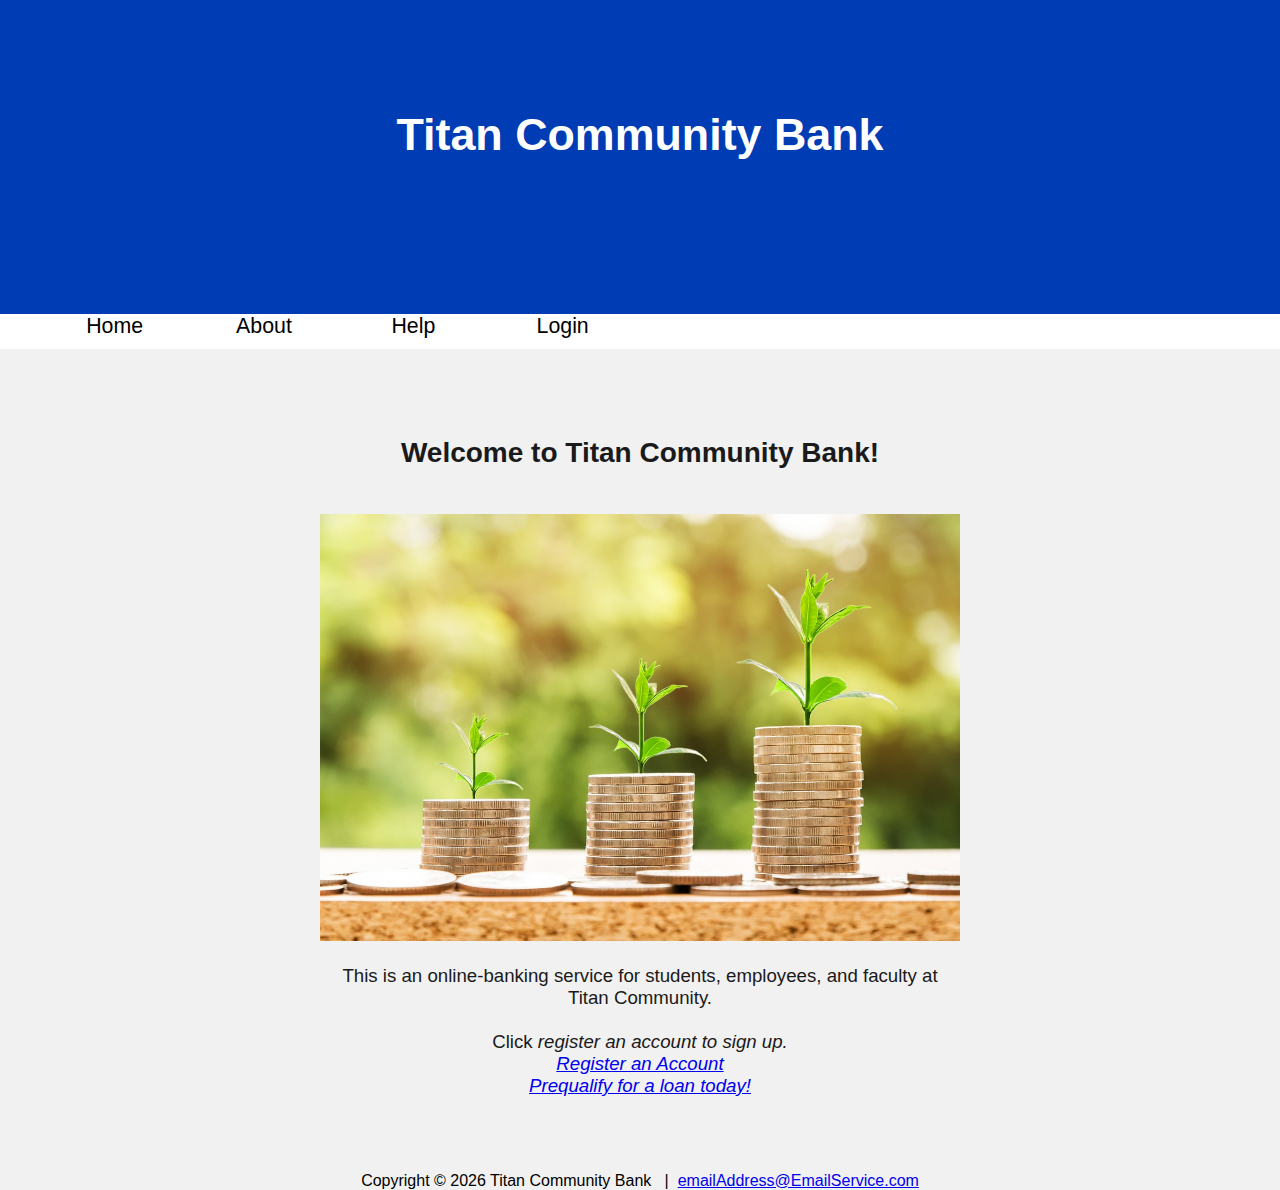
<file: index.html>
<!DOCTYPE html>
<html lang="en">
<head>
<meta name="viewport"
content="width=device-width, initial-scale=1.0">
<link rel="stylesheet" href="css/TitanCommunityBank.css">
<title>Titan Community Bank</title>
<meta charset="utf-8">
</head>
<body>
<header>
<h1>Titan Community Bank</h1>
</header>
<nav>
   <ul>
     <li><a href="index.html" class="navButtons">Home</a></li>
     <li><a href="about.html" class="navButtons">About</a></li>
     <li><a href="help.html" class="navButtons">Help</a></li>
     <li><a href="login.html" class="navButtons">Login</a></li>
   </ul>	
</nav>
<main>
  <div id="bankWelcome">
    <script src="js/rotator.js" async></script><br>
      <h2>Welcome to Titan Community Bank!</h2><br>
        <section aria-label="Money growing banner ads">
         <div id="ad-container"></div><br>
        </section>
        <p>
          This is an online-banking service for students, employees, and faculty at Titan Community.<br><br>
          Click <i>register an account<i> to sign up.<br>
          <a href="register_account.html">Register an Account</a><br>
          <a href="loan_application.html">Prequalify for a loan today!</a><br>
        </p>
  </div><br>
</main>
<script src="js/updateYear.js"></script>
<br><br>
<footer>
</footer>
</body>
</html>
</file>
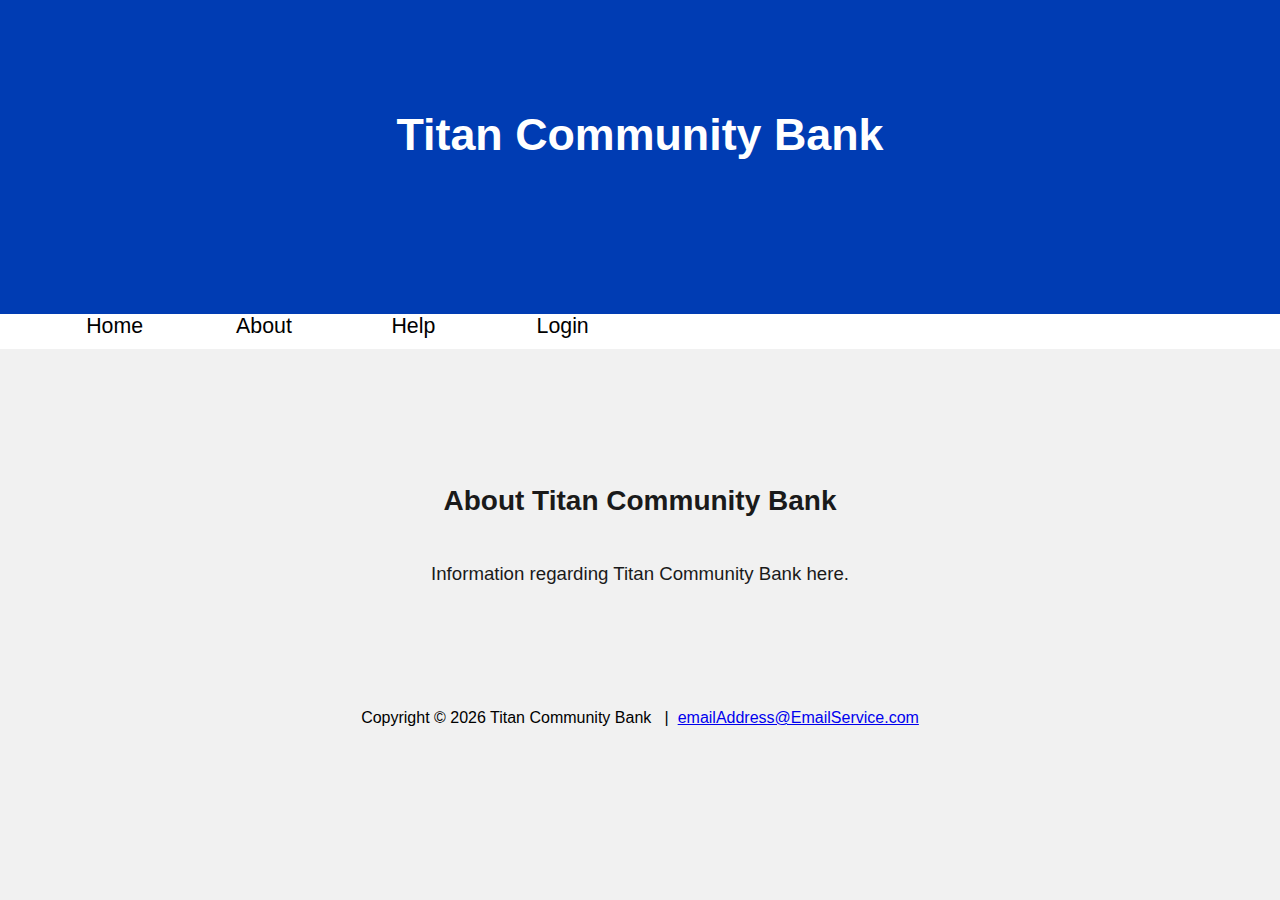
<file: about.html>
<!DOCTYPE html>
<html lang="en">
<head>
<meta name="viewport"
content="width=device-width, initial-scale=1.0">
<link rel="stylesheet" href="css/TitanCommunityBank.css">
<title>Titan Community Bank</title>
<meta charset="utf-8">
</head>
<body>
<header>
<h1>Titan Community Bank</h1>
</header>
<nav>
   <ul>
     <li><a href="index.html">Home</a></li>
     <li><a href="about.html">About</a></li>
     <li><a href="help.html">Help</a></li>
     <li><a href="login.html">Login</a></li>
   </ul>	
</nav>
<main>
  <div id="about">
    <h2>About Titan Community Bank</h2><br>
    Information regarding Titan Community Bank here.
  </div>
</main>
<script src="js/updateYear.js"></script>
<br><br>
<footer>
</footer>
</body>
</html>
</file>
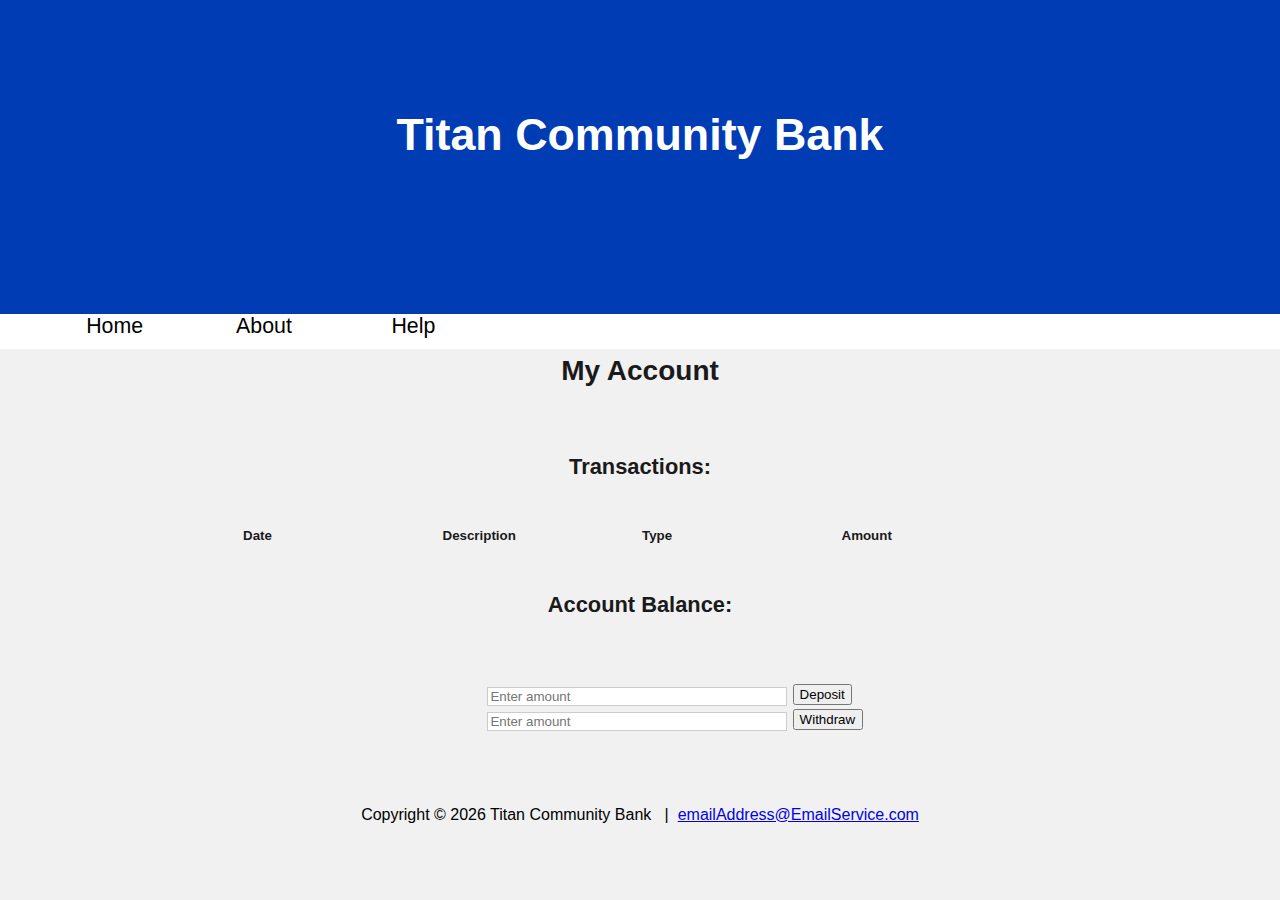
<file: accounts.html>
<!DOCTYPE html>
<html lang="en">
<head>
<meta name="viewport"
content="width=device-width, initial-scale=1.0">
<link rel="stylesheet" href="css/TitanCommunityBank.css">
<title>Titan Community Bank: Accounts</title>
<meta charset="utf-8">
</head>
<body>
<header>
<h1>Titan Community Bank</h1>
</header>
<nav>
   <ul>
     <li><a href="index.html">Home</a></li>
     <li><a href="about.html">About</a></li>
     <li><a href="help.html">Help</a></li>
   </ul>	
</nav>
    <h2>My Account</h2><br>
               
      <main>
		<h3>Transactions:</h3><br>
		<table id="userTransactions"> 
            <tr>
              <th class="dataCell">Date</th>
              <th class="dataCell">Description</th>
              <th class="dataCell">Type</th>
              <th class="dataCell">Amount</th>
            </tr>
            </table><br>
            <div id="accountBalance">
               <h3>Account Balance:</h3><br>
             <span id="userBalance"> </span>
            </div><br>
            <div id="userInputs">
               <input type="text" title="deposit" id="depositAmount" placeholder="Enter amount" required>&nbsp;
                 <button type="button" id="depositButton">Deposit</button>
               <input type="text" title="withdraw" id="withdrawAmount" placeholder="Enter amount" required>&nbsp;
                 <button type="button" id="withdrawButton">Withdraw</button>
            </div>
     
   <script src="js/transactions.js" async></script>
   <script src="js/updateYear.js"></script>
</main><br>
<footer>
</footer>
</body>
</html>
</file>
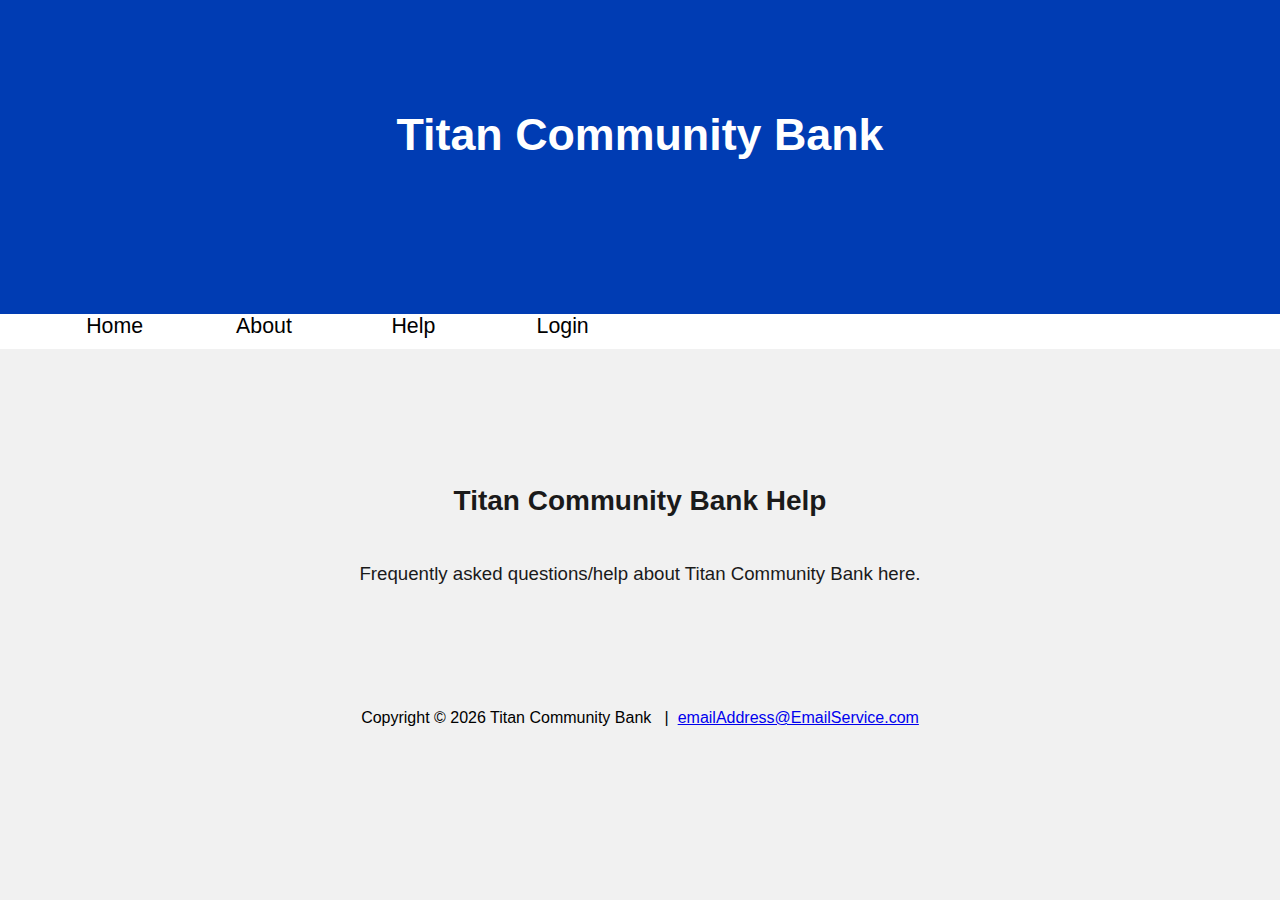
<file: help.html>
<!DOCTYPE html>
<html lang="en">
<head>
<meta name="viewport"
content="width=device-width, initial-scale=1.0">
<link rel="stylesheet" href="css/TitanCommunityBank.css">
<title>Titan Community Bank</title>
<meta charset="utf-8">
</head>
<body>
<header>
<h1>Titan Community Bank</h1>
</header>
<nav>
   <ul>
     <li><a href="index.html">Home</a></li>
     <li><a href="about.html">About</a></li>
     <li><a href="help.html">Help</a></li>
     <li><a href="login.html">Login</a></li>
   </ul>	
</nav>
<main>
  <div id="help">
    <h2>Titan Community Bank Help</h2><br>
    Frequently asked questions/help about Titan Community Bank here.
  </div>
</main>
<script src="js/updateYear.js"></script>
<br><br>
<footer>
</footer>
</body>
</html>
</file>
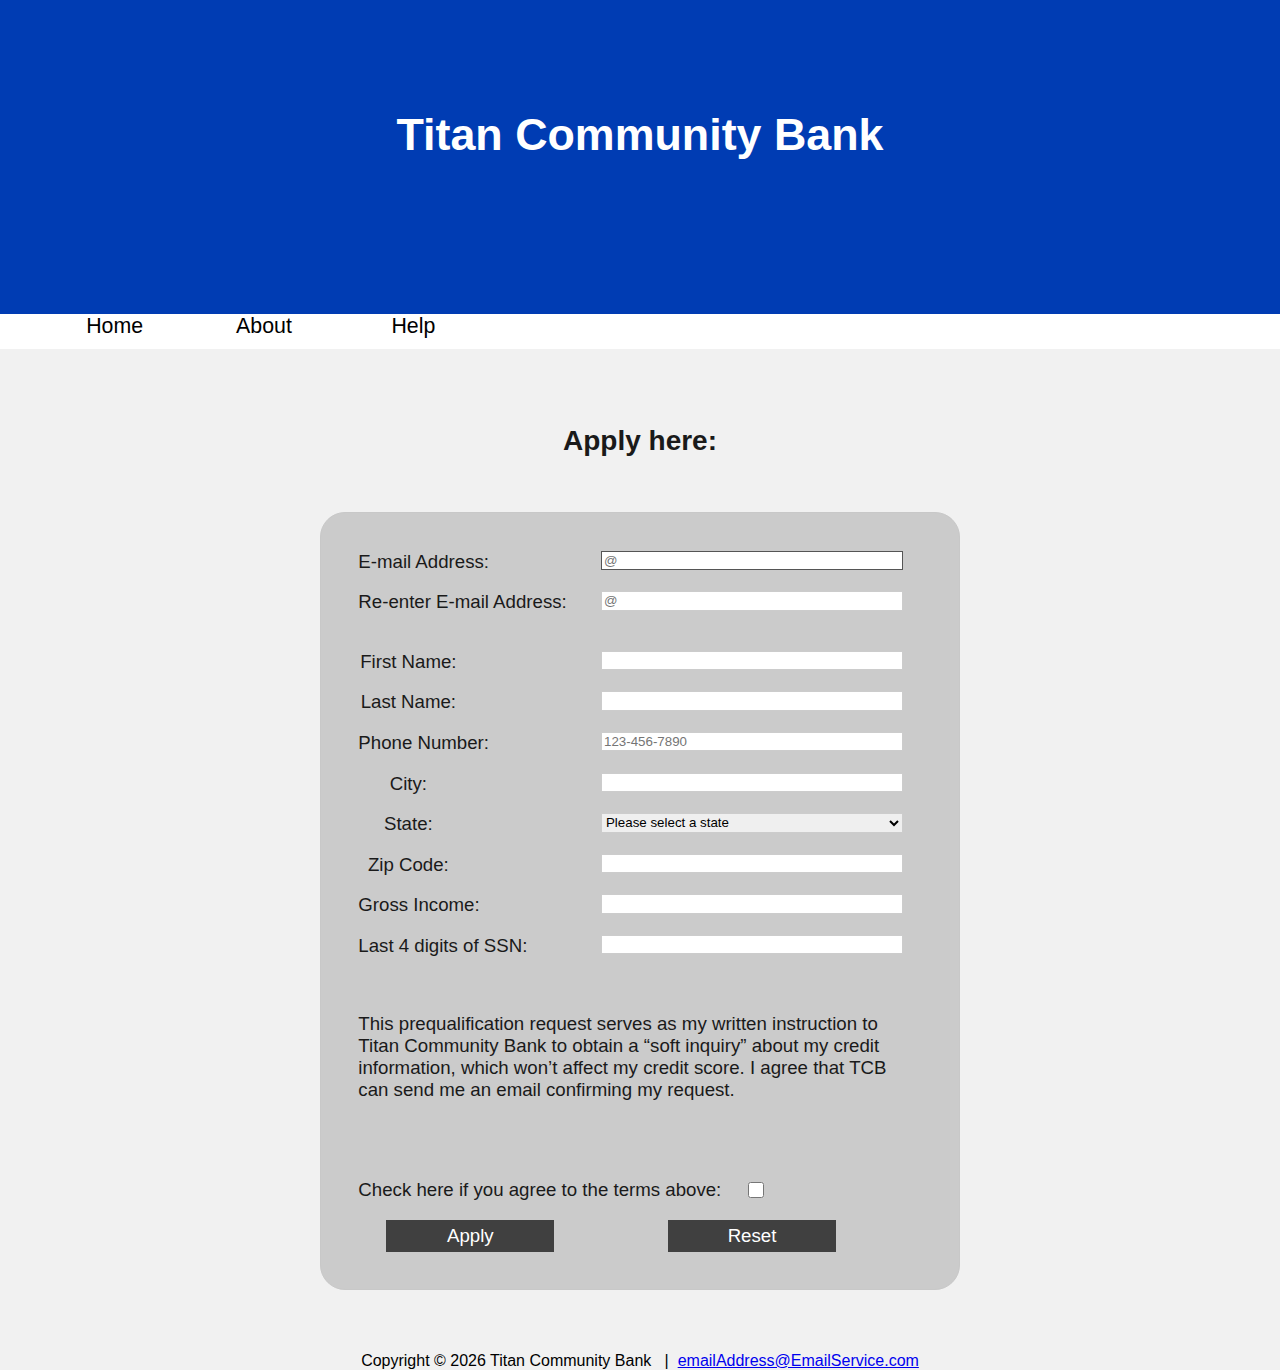
<file: loan_application.html>
<!DOCTYPE html>
<html lang="en">
<head>
<meta name="viewport"
content="width=device-width, initial-scale=1.0">
<link rel="stylesheet" href="css/TitanCommunityBank.css">
<title>Titan Community Bank: Loan Application</title>
<meta charset="utf-8">
</head>
<body>
  <header>
    <h1>Titan Community Bank</h1>
  </header>
<nav>
   <ul>
     <li><a href="index.html">Home</a></li>
     <li><a href="about.html">About</a></li>
     <li><a href="help.html">Help</a></li>
   </ul>	
</nav>

<main>
  <script src="js/prequalify.js"></script>
    <h2 id="applicationFormH2">Apply here:</h2><br>
         <form method="post" name="applicationForm" action="loan_application.html" id="applicationForm">
           <label for="emailAddress">E-mail Address:</label>
             <input type="email" name="emailAddress" id="emailAddress" placeholder="@" required aria-required="true">
             <span></span>
           <label for="confirmEmail">Re-enter E-mail Address:</label>
             <input type="email" name="confirmEmail" id="confirmEmail" placeholder="@" required aria-required="true">
             <span> </span><span id="confirmEmailError"></span>
           <label for="firstName">First Name:</label>
             <input type="text" name="firstName" id="firstName" required aria-required="true">
             <span> </span>
           <label for="lastName">Last Name:</label>
             <input type="text" name="lastName" id="lastName" required aria-required="true">
             <span> </span>
           <label for="phoneNumber">Phone Number:</label>
             <input type="tel" name="phoneNumber" id="phoneNumber" placeholder="123-456-7890" required aria-required="true">
           <label for="city">City:</label> 
             <input type="text" name="city" id="city" required aria-required="true">
             <span> </span>
           <label for="state">State:</label>
             <select name="stateList" id="state" required aria-required="true">
                 <option value="Please select a state.">Please select a state</option>
                 <option value="AL">AL</option>
                 <option value="AK">AK</option>
                 <option value="AZ">AZ</option>
                 <option value="AR">AR</option>
                 <option value="CA">CA</option>
                 <option value="CO">CO</option>
                 <option value="CT">CT</option>
                 <option value="DE">DE</option>
                 <option value="DC">DC</option>
                 <option value="FL">FL</option>
                 <option value="GA">GA</option>
                 <option value="HI">HI</option>
                 <option value="ID">ID</option>
                 <option value="IL">IL</option>
                 <option value="IN">IN</option>
                 <option value="IA">IA</option>
                 <option value="KS">KS</option>
                 <option value="KY">KY</option>
                 <option value="LA">LA</option>
                 <option value="ME">ME</option>
                 <option value="MD">MD</option>
                 <option value="MA">MA</option>
                 <option value="MI">MI</option>
                 <option value="MN">MN</option>
                 <option value="MS">MS</option>
                 <option value="MO">MO</option>
                 <option value="MT">MT</option>
                 <option value="NE">NE</option>
                 <option value="NV">NV</option>
                 <option value="NH">NH</option>
                 <option value="NJ">NJ</option>
                 <option value="NM">NM</option>
                 <option value="NY">NY</option>
                 <option value="NC">NC</option>
                 <option value="ND">ND</option>
                 <option value="OH">OH</option>
                 <option value="OK">OK</option>
                 <option value="OR">OR</option>
                 <option value="PA">PA</option>
                 <option value="RI">RI</option>
                 <option value="SC">SC</option>
                 <option value="SD">SD</option>
                 <option value="TN">TN</option>
                 <option value="TX">TX</option>
                 <option value="UT">UT</option>
                 <option value="VT">VT</option>
                 <option value="VA">VA</option>
                 <option value="WA">WA</option>
                 <option value="WV">WV</option>
                 <option value="WI">WI</option>
                 <option value="WY">WY</option>
               </select>
             <span> </span>
           <label for="zipCode">Zip Code:</label>
             <input type="text" name="zipCode" id="zipCode" minlength="5" maxlength="5" required aria-required="true">
             <span> </span>
           <label for="grossIncome">Gross Income:</label>
             <input type="text" name="grossIncome" id="grossIncome" maxlength="6" required aria-required="true">
             <span> </span>
           <label for="SSN">Last 4 digits of SSN:</label>
             <input type="text" name="SSN" id="SSN" minlength="4" maxlength="4" required area-required="true"><br>
             <span> </span>
           <p id="prequalificationAgreement">This prequalification request serves as my written instruction to Titan Community Bank to obtain a “soft inquiry” about my credit information, 
                                                which won’t affect my credit score. I agree that TCB can send me an email confirming my request.</p><br>
           <label for="agreementCheckbox">Check here if you agree to the terms above:</label>
             <input type="checkbox" name="agreementCheckbox" id="agreementCheckbox" required aria-required="true">
           <input type="submit" value="Apply" id="apply"><input type="reset" value="Reset" id="reset">
         </form>
      <br>
     <h3 id="applicationHeader">&nbsp;</h3>
     <table id="applicationInformation"></table>
</main>
<script src="js/updateYear.js"></script>
<footer>
</footer>
</body>
</html>
</file>
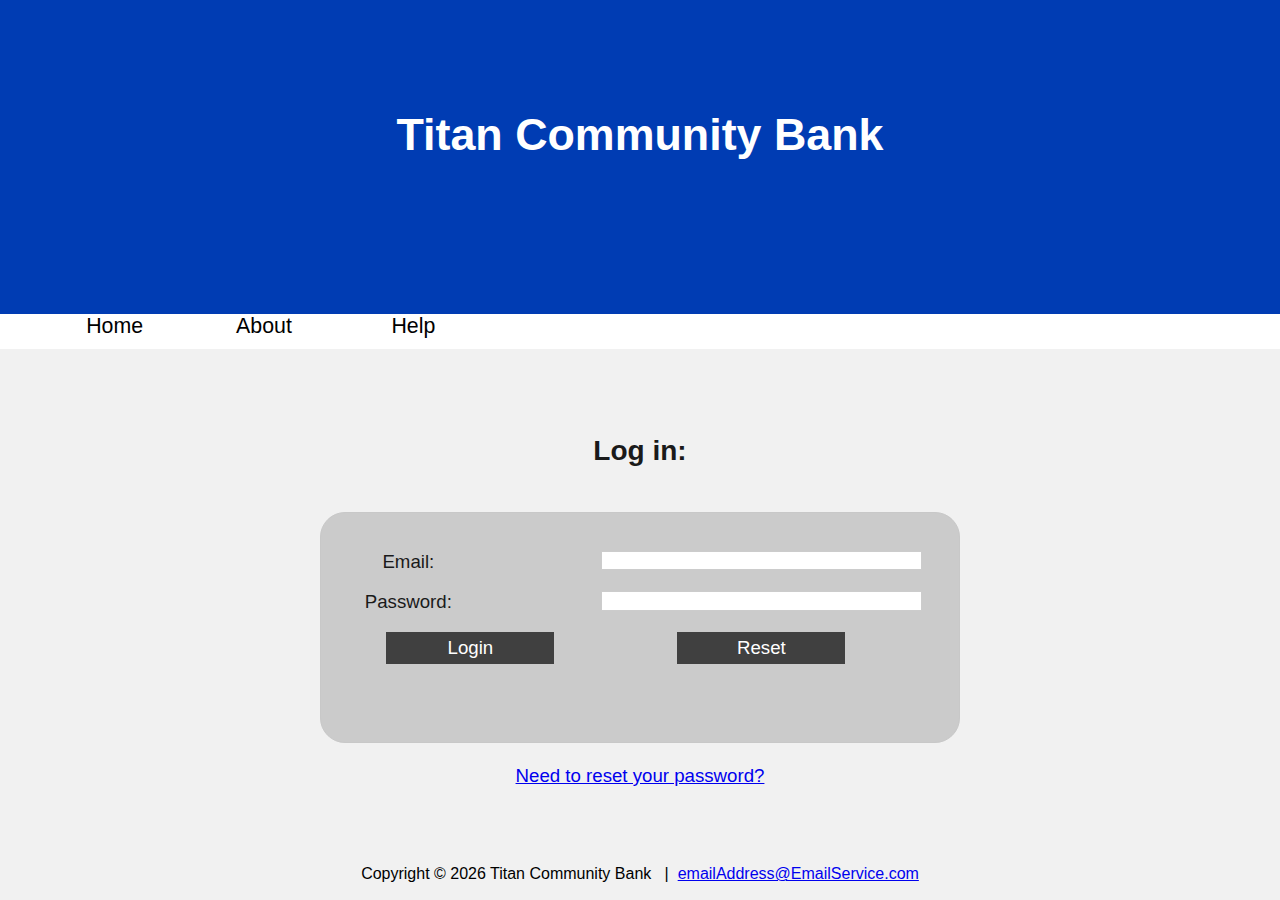
<file: login.html>
<!DOCTYPE html>
<html lang="en">
<head>
<meta name="viewport"
content="width=device-width, initial-scale=1.0">
<link rel="stylesheet" href="css/TitanCommunityBank.css">
<title>Titan Community Bank: Login</title>
<meta charset="utf-8">
</head>
<body>
<header>
<h1>Titan Community Bank</h1>
</header>
<nav>
   <ul>
     <li><a href="index.html">Home</a></li>
     <li><a href="about.html">About</a></li>
     <li><a href="help.html">Help</a></li>
   </ul>	
</nav>
<main> 
  <div id="loginFormContainer">
    <h2>Log in:</h2><br>
       <form action="user_account.html" method="post" name="loginForm" id="loginForm"> 
         <label for="emailAddress">Email:</label>
           <input type="email" name="emailAddress" id="emailAddress" required>
         <label for="password">Password:</label>
           <input type="password" name="password" id="password" required>
         <input type="submit" id="loginButton" value="Login"><input type="reset" id="resetForm" value="Reset"><br>
       </form><br>
        <a href="reset_password.html">Need to reset your password?</a><br><br><br>
  </div>
<h4 id="loginHeader"> </h4>
</main><br>
<script src="js/login.js"></script>
<script src="js/updateYear.js"></script>
<footer>
</footer>
</body>
</html>
</file>
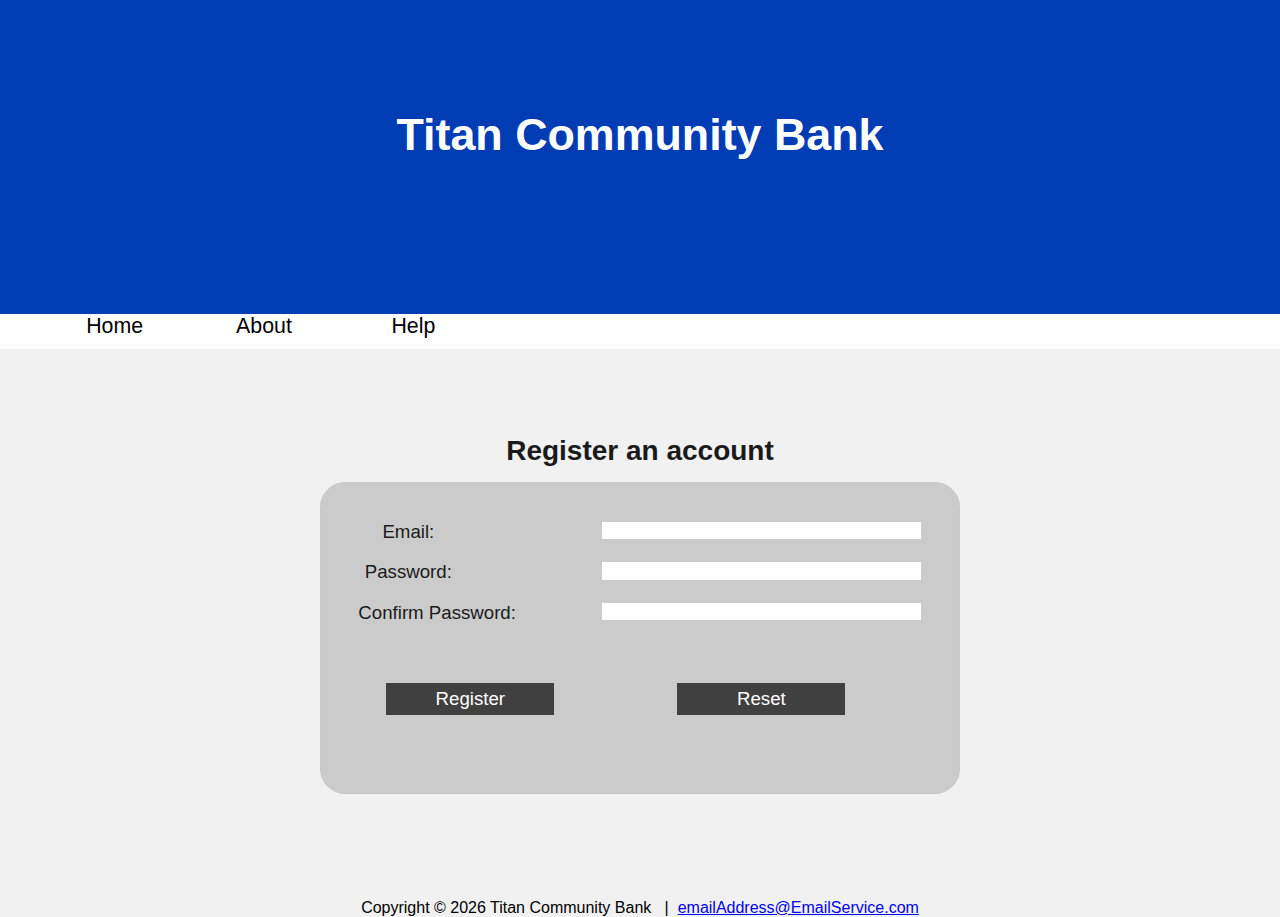
<file: register_account.html>
<!DOCTYPE html>
<html lang="en">
<head>
<meta name="viewport"
content="width=device-width, initial-scale=1.0">
<link rel="stylesheet" href="css/TitanCommunityBank.css">
<title>Titan Community Bank: Register Account</title>
<meta charset="utf-8">
</head>
<body>
<header>
<h1>Titan Community Bank</h1>
</header>
<nav>
   <ul>
     <li><a href="index.html">Home</a></li>
     <li><a href="about.html">About</a></li>
     <li><a href="help.html">Help</a></li>
   </ul>	
</nav>
<main>
    <h2 id="registerAccountHeader">Register an account</h2><br>
       <form action="login.html" method="post" name="registrationForm" id="registrationForm"> 
         <label for="emailAddress">Email:</label>
           <input type="email" name="emailAddress" id="emailAddress" required>
         <label for="password">Password:</label>
           <input type="password" name="password" id="password" required>
         <label for="confirmPassword">Confirm Password:</label>
           <input type="password" name="confirmPassword" id="confirmPassword" required>&nbsp;
         <input type="submit" id="registerButton" value="Register"><input type="reset" id="resetForm" value="Reset"><br> 
       </form><br><br>
	  <h4 id="registrationHeader">&nbsp;</h4>
</main>
<script src="js/registration.js" async></script>
<script src="js/updateYear.js"></script>
<footer>
</footer>
</body>
</html>
</file>
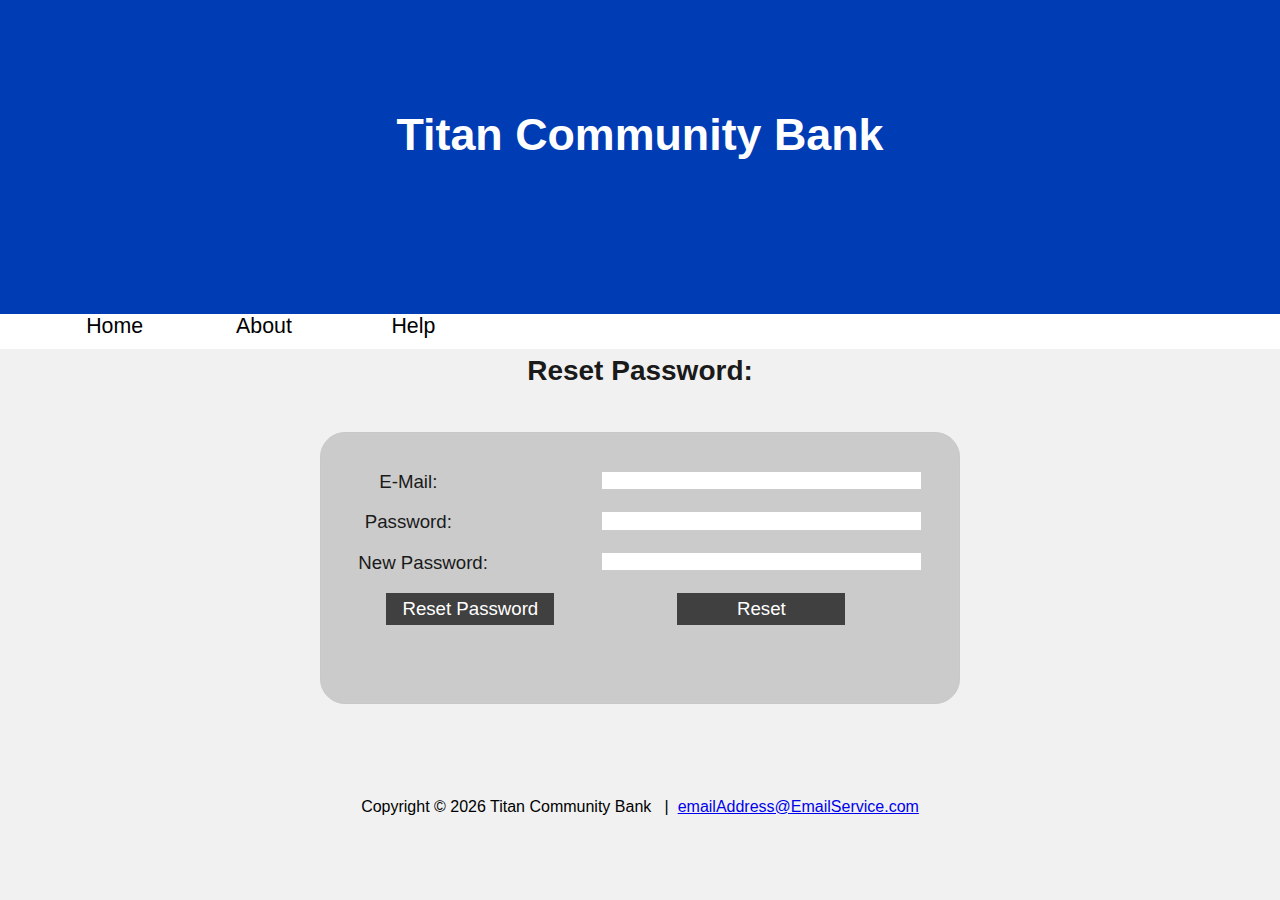
<file: reset_password.html>
<!DOCTYPE html>
<html lang="en">
<head>
<meta name="viewport"
content="width=device-width, initial-scale=1.0">
<link rel="stylesheet" href="css/TitanCommunityBank.css">
<title>Titan Community Bank: Reset Password</title>
<meta charset="utf-8">
</head>
<body>
<header>
<h1>Titan Community Bank</h1>
</header>
<nav>
   <ul>
     <li><a href="index.html">Home</a></li>
     <li><a href="about.html">About</a></li>
     <li><a href="help.html">Help</a></li>
   </ul>	
</nav>
<main>
    <h2>Reset Password:</h2><br>
       <form action="reset_password.html" method="post" name="resetPasswordForm" id="resetPasswordForm"> 
         <label for="emailAddress">E-Mail:</label>
           <input type="email" name="emailAddress" id="emailAddress" required>
         <label for="password">Password:</label>
           <input type="password" name="password" id="password" required>
	   <label for="newPassword">New Password:</label>
           <input type="password" name="newPassword" id="newPassword" required>
         <input type="submit" id="resetPasswordButton" value="Reset Password"><input type="reset" id="resetForm" value="Reset"><br> 
       </form><br>
</main><br>
<script src="js/resetPassword.js"></script>
<script src="js/updateYear.js"></script>
<footer>
</footer>
</body>
</html>
</file>
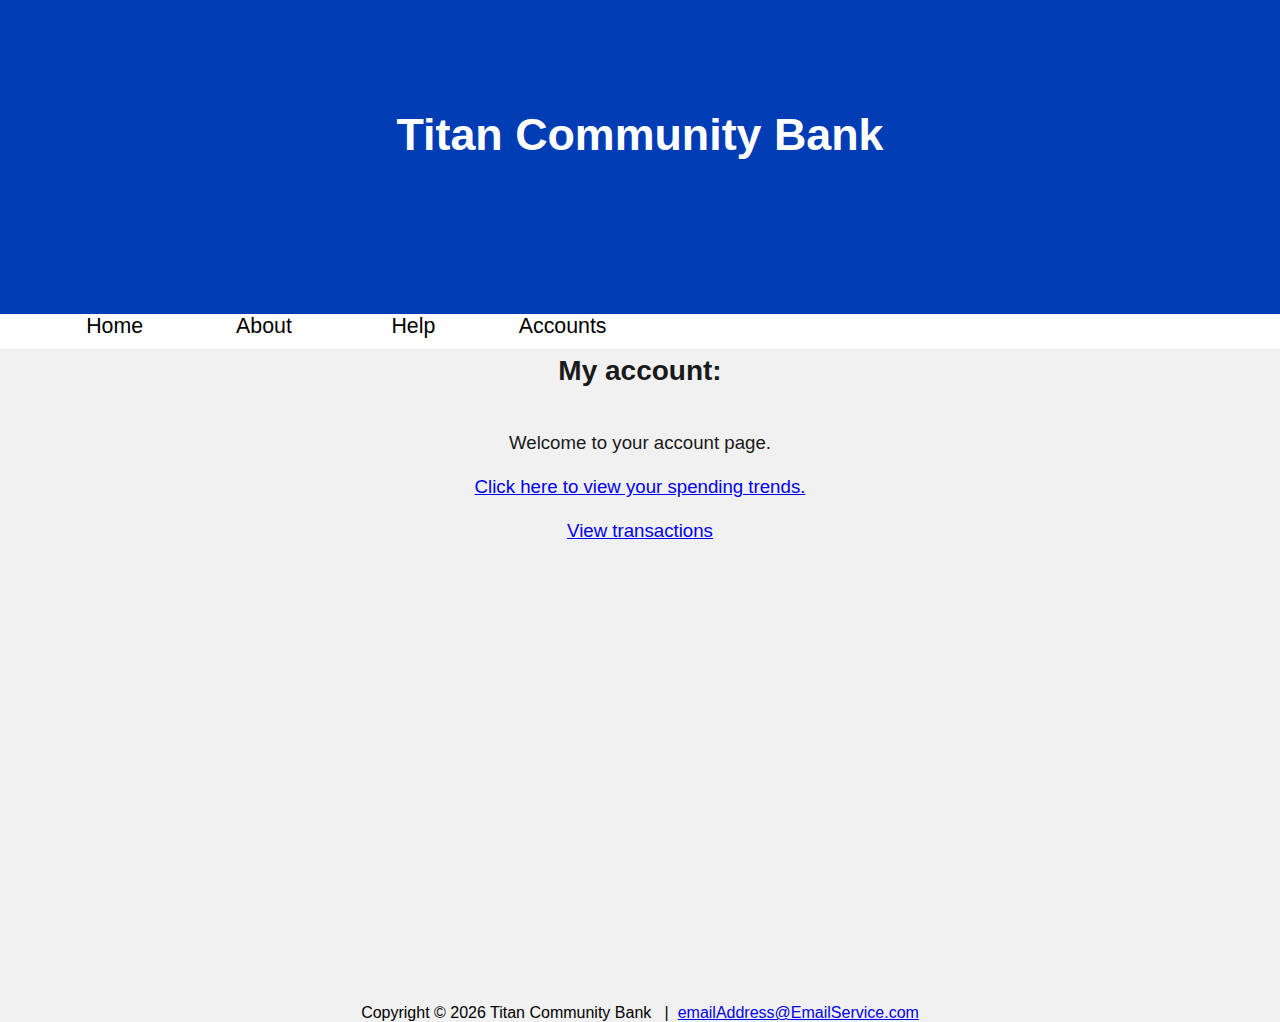
<file: user_account.html>
<!DOCTYPE html>
<html lang="en">
<head>
<meta name="viewport"
content="width=device-width, initial-scale=1.0">
<link rel="stylesheet" href="css/TitanCommunityBank.css">
<title>Titan Community Bank: My Account</title>
<meta charset="utf-8">
</head>
<body>
<header>
<h1>Titan Community Bank</h1>
</header>
<nav>
   <ul>
     <li><a href="index.html">Home</a></li>
     <li><a href="about.html">About</a></li>
     <li><a href="help.html">Help</a></li>
     <li><a href="accounts.html">Accounts</a></li>
   </ul>	
</nav>
    <h2>My account:</h2><br>
      <main><div id="welcomeMessage"> 
     Welcome to your account page.<br><br>
<a href="./spendingtrends.html">Click here to view your spending trends.</a><br><br>
<a href="./accounts.html">View transactions</a>
</div>
</main><br>
<script src="js/updateYear.js"></script>
<footer>
</footer>
</body>
</html>
</file>
<file: css/TitanCommunityBank.css>
* {   
      box-sizing: border-box;
      }
      
body {
        margin: 0 auto;
        background-color: #FFFFFF;
        color: #1a1a1a;
        font-family: Tahoma, Trebuchet MS, sans-serif;
        font-size: 14pt;
      }
      
main {
        padding: 0;
        width: 100%;
        text-align: center;
      }
      
header {
        display: flex;
        justify-content: center;
        margin: 0;
        width: 100%;
        height: 35%;
        background-color: #003cb3;
        color: #FFFFFF;
        text-align: center;
      }
      
h1, h2, h3, h4 {
        display: grid;
        position: relative;
        text-align: center;
      }
      
h2 {
        margin-top: 40px; 
      }
      
h4 {
        position: relative;
        display: flex;
        justify-content: center;
        top: -13px;
        font-weight: lighter;
        font-size: 10pt;
      }
      
nav {
        list-style-type: none;
        margin: auto;
        height: 0px; 
        display: flex;
        flex-flow: row wrap;
        align-items: center;
        text-align: center;
        padding: 0;
      }
      
nav a {
        text-decoration: none;
        display: inline-block;
      }
      
nav a:link {
        text-decoration: none;
        color: #000000;
      }
      
nav a:visited {
        text-decoration: none;
        color: #1a1a1a;
      }
      
nav a:hover {
        text-decoration: none;
        color: #1a1a1a;
        border-bottom: solid 3px;
        border-bottom-color: #000000;
      }
      
nav ul {
        list-style-type: none;
        display: inline;
        font-size: 16pt;
        width: 100%;
        z-index: 9999;
      }
      
nav li {
        width: 100%;
      }
      
footer {
        display: grid;
        grid-template-columns: auto;
        position: relative;
        font-style: normal;
        grid-column: 1;
        grid-row: -1;
        justify-content: center;
        text-align: center;
        bottom: 0;
        color: #000000;
        margin-top: auto;
      }
      
#ad-container {
        background: none;
        width: 100%;
        display: inline-block;
        align-items: center;
      }
      
#ad-container img {
        border: 0;
        width: 80%;
        height: auto;
      }
      
#bankWelcome {
        display: grid;
        position: relative;
        top: 80px;
        width: 100%;
        padding: 0;
      }
      
form {
        display: flex;
        flex-direction: column;
        padding: 2em;
        width: 100%;
        background-color: #cbcbcb;
        border: groove #c8c8c8 1px;
        border-radius: 25px;
      }
      
input,
textarea,
select {
        margin-bottom: .2em;
        margin-right: 0;
        width: 60%;
        box-sizing: border-box;
        border: 1px solid #CCCCCC;
        transition: 0.5s; 
        outline: none;
      }
      
input:focus {
        border: 1px solid #555555;
      }
      
#apply,
#loginButton,
#registerButton,
#resetPasswordButton,
#reset,
#resetForm {
        position: relative;
        background-color: #404040;
        color: #FFFFFF;
        font-size: 14pt;
        border: none;
        padding: 5px;
        margin: 0 auto;
      }
#apply:hover,
#loginButton:hover,
#resetPasswordButton:hover,
#reset:hover,
#resetForm:hover {
        background-color: #1a1a1a;
        color: #FFFFFF;
      }
#applicationInformation span,
#applicationInformation,
#applicationForm span,
#applicationHeader,
#registrationHeader,
#loginHeader {
        color: red;
        display: flex;
        justify-content: center;
      }
      
#registrationHeader {
        font-size: 12pt;
        position: relative;
      }
      
#registrationForm {
        position: relative;
        top: 80px;
      }
#agreementCheckbox {grid-column: 2;}
#prequalificationAgreement {grid-column: span 3;
                            text-align: left;}
#welcomeMessage {height: 500px;
                 width: 600px;
                 margin: 0 auto;}
#about {position: relative;
        display: flex;
        text-align: center;
        justify-content: center;
        height: 300px;
        flex-direction: column;
        margin: 0 auto;
        top: 80px;}
#help {position: relative; 
        display: flex;
        text-align: center;
        justify-content: center;
        height: 300px;
        flex-direction: column;
        margin: 0 auto;
        top: 80px;}
#loginFormContainer {position: relative;
            top: 80px;}
#applicationForm {position: relative;
                  top: 80px;}
#applicationFormH2 {position: relative;
                    top: 70px;}
#registerAccountHeader {position: relative;
                        top: 80px;}
#userBalance {width: 300px;}
#userInputs {width: 515px;
             display: block;
             margin: 0 auto;}
#depositAmount {width: 300px;}
#withdrawAmount {width: 300px;}
#depositButton {position: absolute;
                margin-right: 0px;
                padding-left: 5px;
                padding-right: 5px;}
#withdrawButton {position: absolute;
                 margin-right: 0px;
                 padding-left: 5px;}
#depositButton:hover {background-color: #404040;
                       color: #FFFFFF;
                       border-radius: 5px;}
#withdrawButton:hover {background-color: #404040;
                       color: #FFFFFF;
                       border-radius: 5px;}
#chartContainer {
                position: relative;
                width: 400px;
                height: 400px;
                margin: 0 auto;}
#userTransactions {
                margin: 0 auto;
                 width: 800px;
                line-height: 14pt;
                font-size: 10pt;
                overflow-x: hidden;
               overflow-y: auto;
               text-align: left;}
#SSN    {
        -webkit-text-security: disc;
        -moz-text-security: disc;
        }
.dataCell {width: 80px;
           font-size: 10pt;}

label {
  display: inline-block;
  width: 100px;
  white-space: nowrap;}

@media (min-width: 400px) {
  header {display: flex;
          width: 100%;
          height: 80%;}
  input, textarea, select {width: 100%;}
  body {background-color: #FFFFFF;}
  nav {background-color: #FFFFFF;}
  nav ul {background-color: #FFFFFF;}
  #bankWelcome {top: 60px;}
}
@media (min-width: 600px) {
    nav ul {display: flex; 
            flex-flow: row nowrap;
	    justify-content: flex-start;}
    nav li {width: 7em;}
     form {
          display: grid;
          gap: 1em;
          grid-template-columns: 12em 1fr;}
     input[type="submit"] {grid-column: 1/2;
                           width: 9em;}
     input[type="reset"] {grid-column: 2/2;
                          width: 9em;}
     label {grid-column: 1;}
    }
@media (min-width: 1024px) {
    body {background-color: #F1F1F1;}
    header {font-size: 120%;
            display: flex;
            justify-content: center;
            text-align: center;
            height: 35vh;}
    nav {background-color: #FFFFFF;}
    nav ul {background-color: #FFFFFF;}
    nav li {border: none;
            background-color: #FFFFFF;
            position: relative;}
    nav li a {background-color: #FFFFFF;
              height: 35px;}
    nav a:link {text-decoration: none; color: #000000;}
    nav a:visited {text-decoration: none; color: #1a1a1a;}
    nav a:hover {text-decoration: none; color: #1a1a1a; border-bottom: solid 3px; border-bottom-color: #000000;}
    h1 {text-align: center;
        position: relative;
        top: 25%;}
    h4 {position: relative;
        display: flex;
        justify-content: center;
        top: -30px;
        font-size: 12pt;}   
    #registrationHeader {position: relative;
                         display: flex;
                        justify-content: center;
                        top: -10px;}                         
    form {width: 50%;
          margin-left: 25%;}
    #bankWelcome {display: flex;
        margin: auto;
        width: 50%;
        flex-direction: column;
        align-items: center;
        justify-content: center;
        text-align: left;}
        #ad-container img {border:0;
                width: 100%;
                height: auto;}
        p {text-align: center;}
        footer {position: relative;
                display: flex;
                justify-content: center;
                text-align: center;
                bottom: 0px;
                margin-bottom: 0;
                padding-left: 2em;
                padding-right: 2em;
                font-size: 12pt;}}
@media (min-width: 1280px) {
        body {background-color: #F1F1F1;}
        nav {background-color: #FFFFFF;
             position: relative;
             margin: auto;
             top: -22px;}
        nav ul {background-color: #FFFFFF;
                top: -30px;}
        nav li {border: none;
                background-color: #FFFFFF;
                position: relative;}
        nav li a {background-color: #FFFFFF;}
        nav a:link {text-decoration: none; color: #000000;}
        nav a:visited {text-decoration: none; color: #1a1a1a;}
        nav a:hover {text-decoration: none; color: #1a1a1a; border-bottom: solid 3px; border-bottom-color: #000000;}
        h1 {text-align: center;
            position: relative;
            top: 25%;}
        h4 {position: relative;
            display: flex;
            justify-content: center;
            top: -30px;
            font-size: 12pt;}
        header {display: flex;
                justify-content: center;
                text-align: center;
                height: 35vh;}
        #bankWelcome {display: flex;
                margin: auto;
                width: 50%;
                flex-direction: column;
                align-items: center;
                justify-content: center;
                text-align: left;}
        #ad-container img 
               {border:0;
                width: 100%;
                height: auto;}
        #about {position: relative;
                display: flex;
                top: 50px;
                width: 50%;}
        #help {position: relative;
               width: 50%;
               top: 50px;}
        #registrationForm {top: 50px;}
        form {width: 50%;
              margin-left: 25%;}
        footer {position: relative;
                display: flex;
                justify-content: center;
                text-align: center;
                bottom: -50px;
                margin-bottom: 0;
                padding-left: 2em;
                padding-right: 2em;
                font-size: 12pt;}
}
</file>
